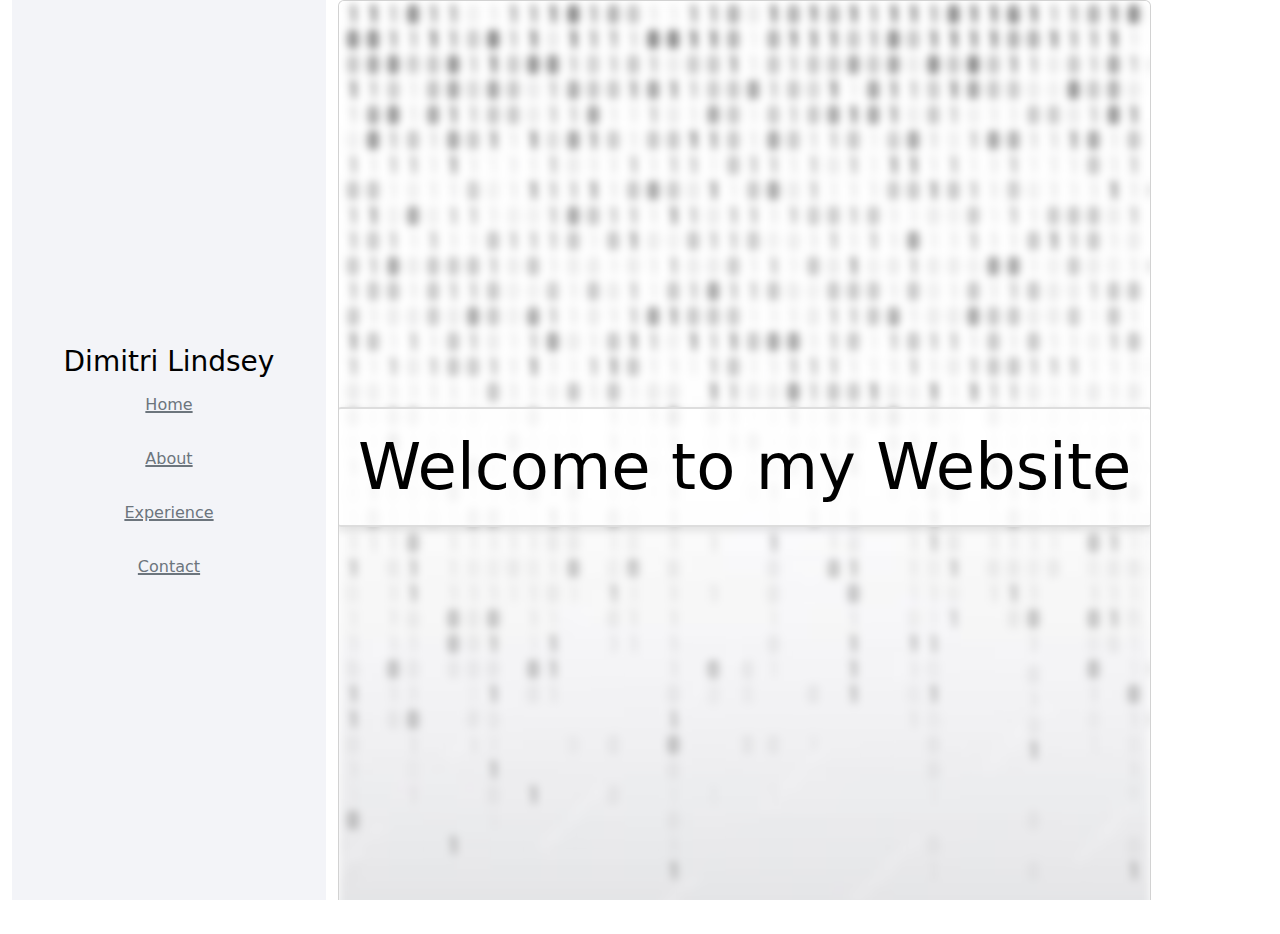
<file: index.html>
<!DOCTYPE html>
<html lang="en">
<head>
    <meta charset="UTF-8">
    <meta name="viewport" content="width=device-width, initial-scale=1.0">
    <title>Personal Website</title>
    <link href="https://cdn.jsdelivr.net/npm/bootstrap@5.3.1/dist/css/bootstrap.min.css" rel="stylesheet">
    <link rel="stylesheet" href="style/styles.css">
</head>
<body>
    <div class="container-fluid">
        <div class="row">
            <div class="col-12 col-md-4 lsP"> <!-- Left Side Panel -->
                <div class="card-body d-flex flex-column align-items-center">
                        <h3>Dimitri Lindsey</h3>
                        <div class="lsP-buttons"> <!-- Container for buttons -->
                            <a class="Btn-nav" id="btnHC" href="#" role="button">Home</a>
                            <a class="Btn-nav" id="btnAC" href="#" role="button">About</a>
                            <a class="Btn-nav" id="btnHEX" href="#" role="button">Experience</a>
                            <a class="Btn-nav" id="btnCC" href="#" role="button">Contact</a>
                        </div>
                    </nav>
                </div>
            </div>

            <div class="col-12 col-md-8">
                <!----------------------------------Home Card------------------------------------------------------------------------>
                <div class="card homeCard" id="homeCard">
                    <div class="card-body">
                        <div class="container">
                            <div class="welcome-box">
                                <p class="center">Welcome to my Website</p>
                            </div>
                        </div>
                    </div>
                </div>
                <!----------------------------------Home Card End------------------------------------------------------------------------>

                <!----------------------------------About Card------------------------------------------------------------------------>
                <div class="card infoCard " id="aboutCard">
                    <div class="card-body aboutCard">
                      <div class="scrollable">
                        <h4>About:</h4>
                        <div class="box-container">
                            <div class="content">
                                <p class="contentHeader">Me:</p>
                                <div class="text-container">
                                    <p class="contentText">I'm Dimitri. I'm 24 and from Nolensville, Tennessee.</p>
                                    <p class="contentText">During high school, I lettered in pole vaulting and wrestling.</p>
                                    <p class="contentText">I enjoy fishing, hiking, music, and cooking.</p>
                                    <p class="contentText">I am an Eagle Scout.</p>
                                </div>
                            </div>
                        </div>
                        <div class="box-container">
                            <div class="content">
                                <p class="contentHeader">Education:</p>
                                <div class="text-container">
                                    <p class="contentText">I am currently a student at Tennessee Technological University.</p>
                                    <p class="contentText">I will graduate December 2024 with a BIT Degree.</p>
                                    <p class="contentText">I graduated from Ravenwood High School in 2018.</p>
                                </div>
                            </div>
                        </div>
                        <div class="box-container">
                            <div class="content">
                                <p class="contentHeader">The Website:</p>
                                <div class="text-container">
                                    <p class="contentText">The website is built with HTML, CSS, and JavaScript.</p>
                                    <p class="contentText">It uses Flexbox for layout and media queries for responsiveness, and adaptation to different devices.</p>
                                </div>
                            </div>
                        </div>
                      </div>
                    </div>
                </div>
                <!----------------------------------About Card End------------------------------------------------------------------------>

                <!----------------------------------Experience Card------------------------------------------------------------------------>
                <div class="card infoCard" id="experienceCard">
                    <div class="card-body experienceCD">
                      <div class="scrollable">
                        <h4>Experience:</h4>
                        <div class="box-container">
                            <div class="content">
                                <p class="contentHeader">Skills:</p>
                                <div class="text-container">
                                    <p class="contentText">- HTML, CSS, jQuery, CSS Frameworks, React, SQL</p>
                                    <p class="contentText">- GitHub, GitKraken, Git, Node.js, Visual Studios, MySQL</p>
                                    <p class="contentText">- Teams, Word, Excel, PDF</p>
                                </div>
                            </div>
                        </div>
                        <div class="box-container">
                            <div class="content">
                                <p class="contentHeader">Certificates:</p>
                                <div class="text-container">
                                    <p class="contentText">Accessibility for Web Design Accessibility: LinkedIn Learning</p>
                                    <p class="contentText">GitKraken Certificate</p>
                                    <p class="contentText">Always learning more from LinkedIn</p>
                                </div>
                            </div>
                        </div>
                        <div class="box-container">
                            <div class="content">
                                <p class="contentHeader">Projects:</p>
                                <div class="text-container">
                                    <p class="contentText">Most of my projects are on GitHub.</p>
                                    <p class="contentText">A few notable ones are:</p>
                                    <p class="contentText">My first project CluckHub, where we created a chicken coop overview that was accessible from your phone.</p>
                                    <p class="contentText">I'm currently working on a project for a company, creating a website that can check to see if a website is down.</p>
                                </div>
                            </div>
                        </div>

                      </div>
                    </div>
                </div>
                <!----------------------------------Experience Card End------------------------------------------------------------------------>

                <!----------------------------------Contact Card------------------------------------------------------------------------>
                <div class="card contactCard" id="contactCard">
                    <div class="card-body">
                        <h4>Contact Me</h4>
                        <div class="contact-info">
                            <p><strong>Email:</strong> <a href="mailto:email@example.com">dmlindsey00@outlook.com</a></p>
                            <p><strong>Phone:</strong> 615-601-9574</p>
                            <p><strong>Address:</strong> 205 Eagles Landing Drive, Cookeville Tn 38501</p>
                        </div>
                        <div class="social-media">
                            <a href="https://www.linkedin.com/in/dimitri-lindsey-a5244528a/" target="_blank">LinkedIn</a>
                            <a href="https://github.com/DmLind00" target="_blank">GitHub</a>
                            <a href="https://snapchat.com/t/gTSOOW3M" target="_blank">Snapchat</a>
                        </div>
                    </div>
                </div>
                <!----------------------------------Contact Card End------------------------------------------------------------------------>
            </div>
        </div>
    </div>

    <!-- JavaScript for toggling cards -->
    <script src="https://code.jquery.com/jquery-3.7.1.min.js"></script>
    <script>
        $(document).ready(function() {
            // Function to show the selected card and hide the others
            function showCard(cardId) {
                $('.col-12.col-md-8 .card').removeClass('show').hide(); // Hide all cards first
                $('#' + cardId).show().addClass('show');    // Show the selected card
            }

            // Show homeCard by default on page load
            showCard('homeCard');

            // Event listeners for the buttons
            $('#btnHC').on('click', function() {
                showCard('homeCard');
            });

            $('#btnAC').on('click', function() {
                showCard('aboutCard');
            });

            $('#btnHEX').on('click', function() {
                showCard('experienceCard');
            });

            $('#btnCC').on('click', function() {
                showCard('contactCard');
            });
        });
    </script>
</body>
</html>
</file>
<file: style/styles.css>
html, body {
  height: 100%;
  margin: 0;
  overflow: hidden; /* Disable scrolling for the entire page */
}

.row {
  display: flex;
  flex-direction: row; /* Default direction for larger screens */
  height: 100vh; /* Full height of the viewport */
  margin: 0; /* Remove any default margin */
}

.lsP, .rsP {
  margin: 0; /* Remove any default margin */
  padding: 0; /* Remove any default padding */
  box-sizing: border-box; /* Include padding/border in the element's dimensions */
}

.lsP {
  background-color: #f3f4f8;
  display: flex;
  flex-direction: column;
  align-items: center; /* Center content horizontally */
  justify-content: center; /* Center content vertically */
  padding: 10px; /* Add padding for spacing */
}

.lsP h3 {
  text-align: center; /* Center the text within the heading */
  margin: 0;
}

.text-center {
  text-align: center;
}

.rsP {
  background: #f8f9fa; /* Light background for the right side panel */
  padding: 20px;
  overflow: auto; /* Allow scrolling if content overflows */
}

.welcome-box {
  display: inline-block; /* Box size based on content */
  border: 2px solid #ddd; /* Border similar to .content */
  border-radius: 5px; /* Rounded corners */
  padding: 10px 20px; /* Padding inside the box */
  background-color: rgba(255, 255, 255, 0.8); /* Semi-transparent background */
  box-shadow: 0 4px 8px rgba(0, 0, 0, 0.1); /* Add a subtle shadow */
  margin: 20px; /* Margin for spacing */
}

.card-body {
  display: flex;
  flex-direction: column;
  align-items: center; /* Center items horizontally */
  justify-content: center; /* Center items vertically */
  text-align: center; /* Center text inside .card-body */
  height: 100%; /* Ensure the card-body takes full height */
}

.card {
  display: none; /* Hide all cards initially */
}

.card.show {
  display: block; /* Show the card with class 'show' */
}

.myUL {
  max-height: 100vh; /* Ensure it doesn’t exceed the viewport height */
  overflow-y: auto;  /* Allow vertical scrolling if needed */
}

.lsP header img {
  width: 150px; /* Adjust image size */
  height: auto;
}

h3 {
  padding-top: 5px;
  display: block; /* Ensure the element is being displayed */
  color: #000; /* Ensure text color is visible against background */
  visibility: visible; /* Ensure the element is visible */
}

li {
  padding-top: 4.483rem;
}

.Btn-nav {
  display: block;
  color: #6c757d; /* Grey text color */
  background: none; /* Remove background */
  text-align: center;
  padding: 10px 20px; /* Add padding for spacing */
  margin: 5px 0; /* Margin adjusted for vertical spacing */
  text-decoration: underline; /* Add underline to text */
  text-decoration-color: #6c757d; /* Underline color */
  text-decoration-style: solid; /* Underline style */
  text-decoration-thickness: 2px; /* Thickness of the underline */
  border: none; /* Remove border */
  font-size: 40px; /* Larger font size */
  font-weight: normal; /* Normal text weight */
  transition: color 0.3s, text-decoration-color 0.3s, transform 0.2s; /* Smooth transitions */
}

.Btn-nav:hover {
  color: blue; /* Change text color on hover */
  text-decoration-color: blue; /* Change underline color on hover */
  transform: scale(1.1); /* Slightly increase size on hover */
}

.lsP-buttons {
  display: flex;
  flex-direction: column; /* Vertical layout */
}

h4 {
  place-items: top;
  font-family: 'Franklin Gothic Medium', 'Arial Narrow', Arial, sans-serif;
  font-size: 28px;
}

.homeCard {
  position: relative;
  height: 100vh; /* Full viewport height */
  display: flex;
  justify-content: center;
  align-items: center;
  overflow: hidden;
  z-index: 2; /* Ensure the card content is above the background */
}

.homeCard::before {
  content: "";
  position: absolute;
  top: 0;
  left: 0;
  width: 100%;
  height: 100%;
  background-image: url('/style/public/background.png');
  background-size: cover;
  background-position: center;
  background-repeat: no-repeat;
  filter: blur(4px);
  z-index: 1; /* Ensure it stays behind the card content */
}

.home-content {
  display: flex;
  flex-direction: column;
  justify-content: center;
  align-items: center;
  z-index: 2; /* Keep content above the background image */
}

.home-box {
  background-color: rgba(255, 255, 255, 0.8); /* Semi-transparent background */
  padding: 20px;
  border-radius: 10px;
  box-shadow: 0px 4px 10px rgba(0, 0, 0, 0.1); /* Shadow effect */
  width: 80%; /* Responsive width */
  max-width: 600px;
  text-align: center;
}

.container {
  position: relative;
  width: 100%;
  height: 100vh; /* Makes the container fill the entire viewport */
  display: flex;
  flex-direction: column; /* Stack items vertically */
  justify-content: center; /* Center vertically */
  align-items: center; /* Center horizontally */
  z-index: 2;
}

.center {
  font-size: 5vw; /* Responsive font size based on viewport width */
  text-align: center;
  color: black;
  margin: 0; /* Reset margin */
  padding: 0; /* Reset padding */
  border-radius: 0; /* No additional border radius */
  background-color: transparent; /* Ensure background color is transparent */
  white-space: nowrap; /* Prevent text from wrapping */
  overflow: hidden; /* Hide overflow text */
  text-overflow: ellipsis; /* Display ellipsis (...) if text overflows */
}

.minitext {
  font-size: 33px;
}

.infoCard {
  display: flex;
  flex-direction: column;
  height: auto; /* Let the card height adjust based on content */
  min-height: 100vh; /* Ensure it at least takes up the full viewport height */
  justify-content: flex-start; /* Align content to the top */
  padding: 20px; /* Add padding for spacing */
  box-sizing: border-box; /* Include padding in the element's dimensions */
}

.infoCard .card-body {
  display: flex;
  flex-direction: column;
  gap: 20px; /* Space between sections */
  flex: 1; /* Allow the card body to grow and take up available space */
}

.infoCard h4 {
  margin: 0; /* Remove default margin */
  padding: 10px 0; /* Add padding for spacing */
  font-size: 28px; /* Adjust font size */
  font-family: 'Franklin Gothic Medium', 'Arial Narrow', Arial, sans-serif; /* Font styling */
  text-align: center; /* Center the text */
}

.box-container {
  display: flex;
  justify-content: center; /* Center content horizontally */
  align-items: center; /* Center content vertically */
  margin-bottom: 20px; /* Space between box containers */
  width: 100%; /* Full width */
  max-width: 600px; /* Optional: Limit the width */
}

.box-container > * {
  margin: 0;
  padding: 10px; /* Adjust padding as needed */
  box-sizing: border-box; /* Ensure padding is included in the width */
}

.contactCard .card-body {
  padding: 20px; /* Adds padding inside the card-body */
}

.contact-info {
  padding-bottom: 15px; /* Adds padding below the contact info section */
}

.social-media a {
  display: inline; /* Ensure each social media link is on a new line */
  padding: 10px; /* Adds vertical padding between social media links */
}

.contactCard h4 {
  padding-bottom: 10px; /* Adds space between the header and the content */
  text-align: center; /* Centers the header text */
}

.background-image {
  width: 100%;
  height: 100%;
  display: block;
}

.card {
  height: 100%;
  overflow: hidden; /* Prevent scrolling inside the card */
}

h4 {
  margin-top: 20px; /* Ensure spacing at the top */
  text-align: center; /* Center the text */
}

.box-container {
  display: flex;
  justify-content: center; /* Center content horizontally */
  align-items: center; /* Center content vertically */
  margin-bottom: 20px; /* Space between box containers */
  width: 100%; /* Full width */
  max-width: 600px; /* Optional: Limit the width */
}

.content {
  display: flex;
  flex-direction: column; /* Stack content vertically */
  align-items: center; /* Center items horizontally */
  border: 2px solid #ddd;
  border-radius: 5px;
  padding: 20px;
  background-color: #f9f9f9;
  width: 100%; /* Full width of the container */
}

.contentHeader {
  font-size: 1.5em;
  font-weight: bold;
  margin-right: 20px;
}

.text-container {
  display: flex;
  flex-direction: column; /* Stack text vertically */
  justify-content: center; /* Center text vertically */
  align-items: center; /* Center text horizontally */
  width: 100%; /* Full width of the content */
}

.contentText {
  margin: 5px 0;
}

.experienceCD {
  height: 95vh; /* Set the card body height relative to viewport */
  padding: 10px;
  box-sizing: border-box;
  display: block; /* Allows natural scrolling when content overflows */
  scroll-behavior: smooth; /* Optional: adds smooth scrolling effect */
}


/* Small devices (phones, 576px and down) */
@media (max-width: 575.98px) {
  /* Styles for small devices */

  .center{
    align-items: center;
    justify-content: center;
  }
  .welcome-box{
    position: absolute;
    top: 33%;
  }

  .lsP-buttons {
    display: flex;
    flex-direction: row;
    width: 100vw;
  }

  .Btn-nav {
    font-size: 16px;
  }

  .rsP {
    width: 100%; /* Full width on small devices */
    margin-top: 20px; /* Optional: Add margin for spacing */
  }

  .scrollable{
    display: flex;
    flex-direction: column;
    align-items: center;
    justify-content: center;
    height: 100vh;
    top: 10px; /* Adjust as needed */
    position: absolute;
  }
  /* Contact Card adjustments */
  .contactCard {
    display: flex;
    flex-direction: column; /* Stack children vertically */
    justify-content: flex-end; /* Align children to the bottom */
    align-items: center; /* Center horizontally */
    padding: 20px; /* Add padding inside the card */
    margin: 0; /* Ensure no margin affects the centering */
    width: 100%; /* Full width */
    box-sizing: border-box; /* Include padding in width calculation */
    height: 100vh;
    padding-bottom: 250px;
  }

  /* Scrollable card-body in experienceCard */
  .experienceCD {
    max-height: 80vh;
    width: 90%; /* Make the card width smaller */
    margin: 0 auto; /* Center the card horizontally */
    padding: 20px; /* Add padding around the content */
    font-size: 14px; /* Adjust font size for smaller devices */
    box-sizing: border-box; /* Include padding and border in the element's total width and height */
    overflow-y: scroll; /* Make the entire card scrollable */
    position: relative; /* Ensure positioning context is established */
  }
  
  .experienceCD h4 {
    font-size: 18px; /* Adjust the header size */
    margin: 0 0 10px 0; /* Remove top margin and space below */
    padding-top: 30px;
  }
  
  .experienceCD .box-container {
    margin-bottom: 10px; /* Reduce space between content blocks */
    padding-bottom: 25px;
  }
  
  .experienceCD .content {
    padding: 5px; /* Reduce padding inside content sections */
  }

  .aboutCard {
    max-height: 80vh;
    width: 90%; /* Make the card width smaller */
    margin: 0 auto; /* Center the card horizontally */
    padding: 20px; /* Add padding around the content */
    font-size: 14px; /* Adjust font size for smaller devices */
    box-sizing: border-box; /* Include padding and border in the element's total width and height */
    overflow-y: scroll; /* Make the entire card scrollable */
    position: relative; /* Ensure positioning context is established */
  }
  
  .aboutCard h4 {
    font-size: 18px; /* Adjust the header size */
    margin: 0 0 10px 0; /* Remove top margin and space below */
    padding-top: 30px;
  }
  
  .aboutCard .box-container {
    margin-bottom: 10px; /* Reduce space between content blocks */
    padding-bottom: 25px;
  }
  
  .aboutCard .content {
    padding: 5px; /* Reduce padding inside content sections */
  }
}


/* Medium devices (tablets, 576px and up) */
@media (min-width: 576px) {
  /* Styles for small devices */

  .lsP-buttons {
    display: flex;
    flex-direction: conlum;
  }

  .Btn-nav {
    font-size: 16px;
  }

  .rsP {
    width: 100%; /* Full width on small devices */
    margin-top: 20px; /* Optional: Add margin for spacing */
  }

  /* Contact Card adjustments */
  .contactCard {
    display: flex;
    flex-direction: column; /* Stack children vertically */
    justify-content: flex-end; /* Align children to the bottom */
    align-items: center; /* Center horizontally */
    padding: 20px; /* Add padding inside the card */
    margin: 0; /* Ensure no margin affects the centering */
    width: 100%; /* Full width */
    box-sizing: border-box; /* Include padding in width calculation */
    height: 100vh;
    padding-bottom: 250px;
  }

  /* Scrollable card-body in experienceCard */
  .experienceCD.scrollable {
    max-height: 80vh; /* Reduce the max height */
    width: 90%; /* Make the card width smaller */
    margin: 0 auto; /* Center the card horizontally */
    padding: 10px; /* Reduce padding */
    font-size: 14px; /* Adjust font size for smaller devices */
    padding-top: 20px;
  }

  .experienceCD h4 {
    font-size: 18px; /* Adjust the header size */
    margin-bottom: 10px; /* Reduce the space below the header */
  }

  .experienceCD .box-container {
    margin-bottom: 10px; /* Reduce space between content blocks */
  }

  .experienceCD .content {
    padding: 5px; /* Reduce padding inside content sections */
  }

  .aboutCard.scrollable {
    max-height: 80vh; /* Reduce the max height */
    width: 90%; /* Make the card width smaller */
    margin: 0 auto; /* Center the card horizontally */
    padding: 10px; /* Reduce padding */
    font-size: 14px; /* Adjust font size for smaller devices */
  }

  .aboutCard h4 {
    font-size: 18px; /* Adjust the header size */
    margin-bottom: 10px; /* Reduce the space below the header */
  }

  .aboutCard .content {
    padding: 5px; /* Reduce padding inside content sections */
  }
}
}

/* Large devices (desktops, 768px and up) */
@media (min-width: 768px) {
  /* Styles for large devices */
  .lsP {
      width: 33%; /* Adjust width for large devices */
  }

  .rsP {
      width: 67%; /* Adjust width for large devices */
  }

  /* Other styles for large devices */
}

/* Extra large devices (large desktops, 992px and up) */
@media (min-width: 992px) {
  /* Styles for extra large devices */
  .lsP {
      width: 25%; /* Adjust width for extra large devices */
  }

  .rsP {
      width: 75%; /* Adjust width for extra large devices */
  }

  /* Other styles for extra large devices */
}
</file>
